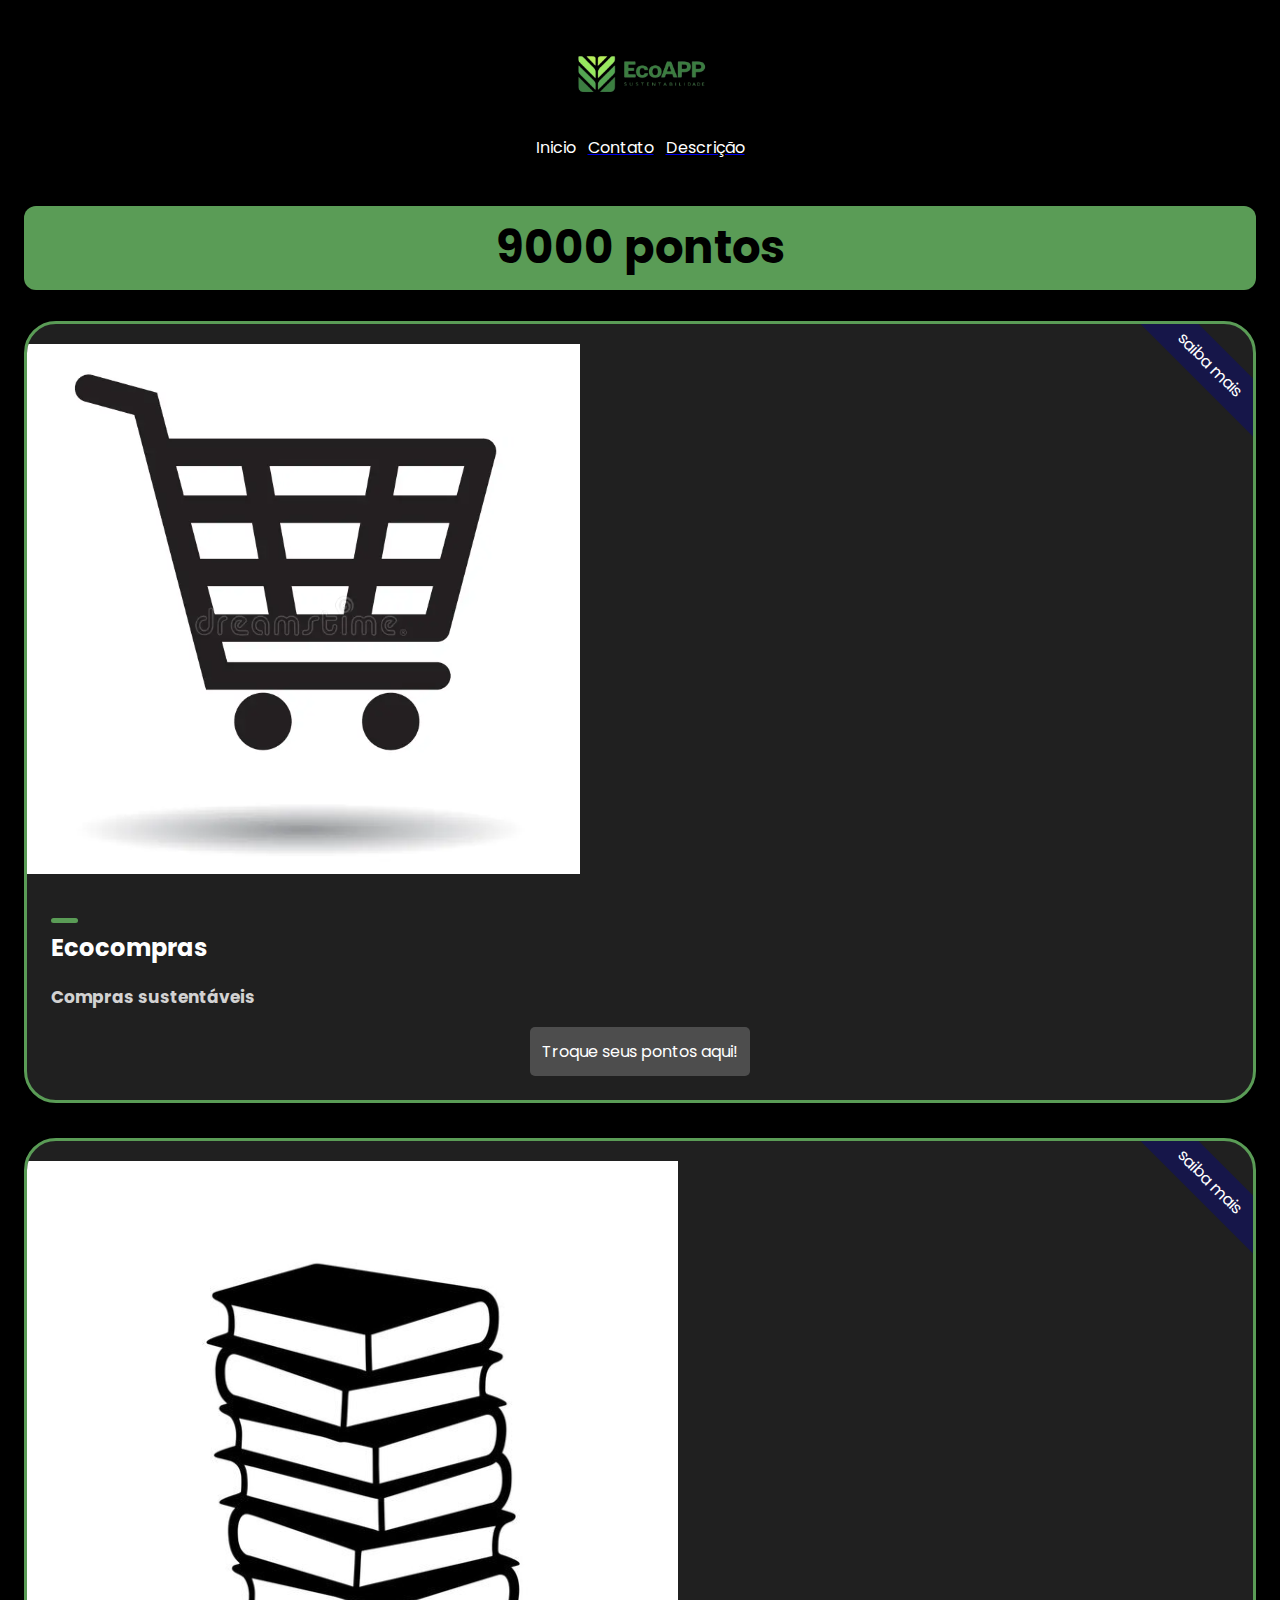
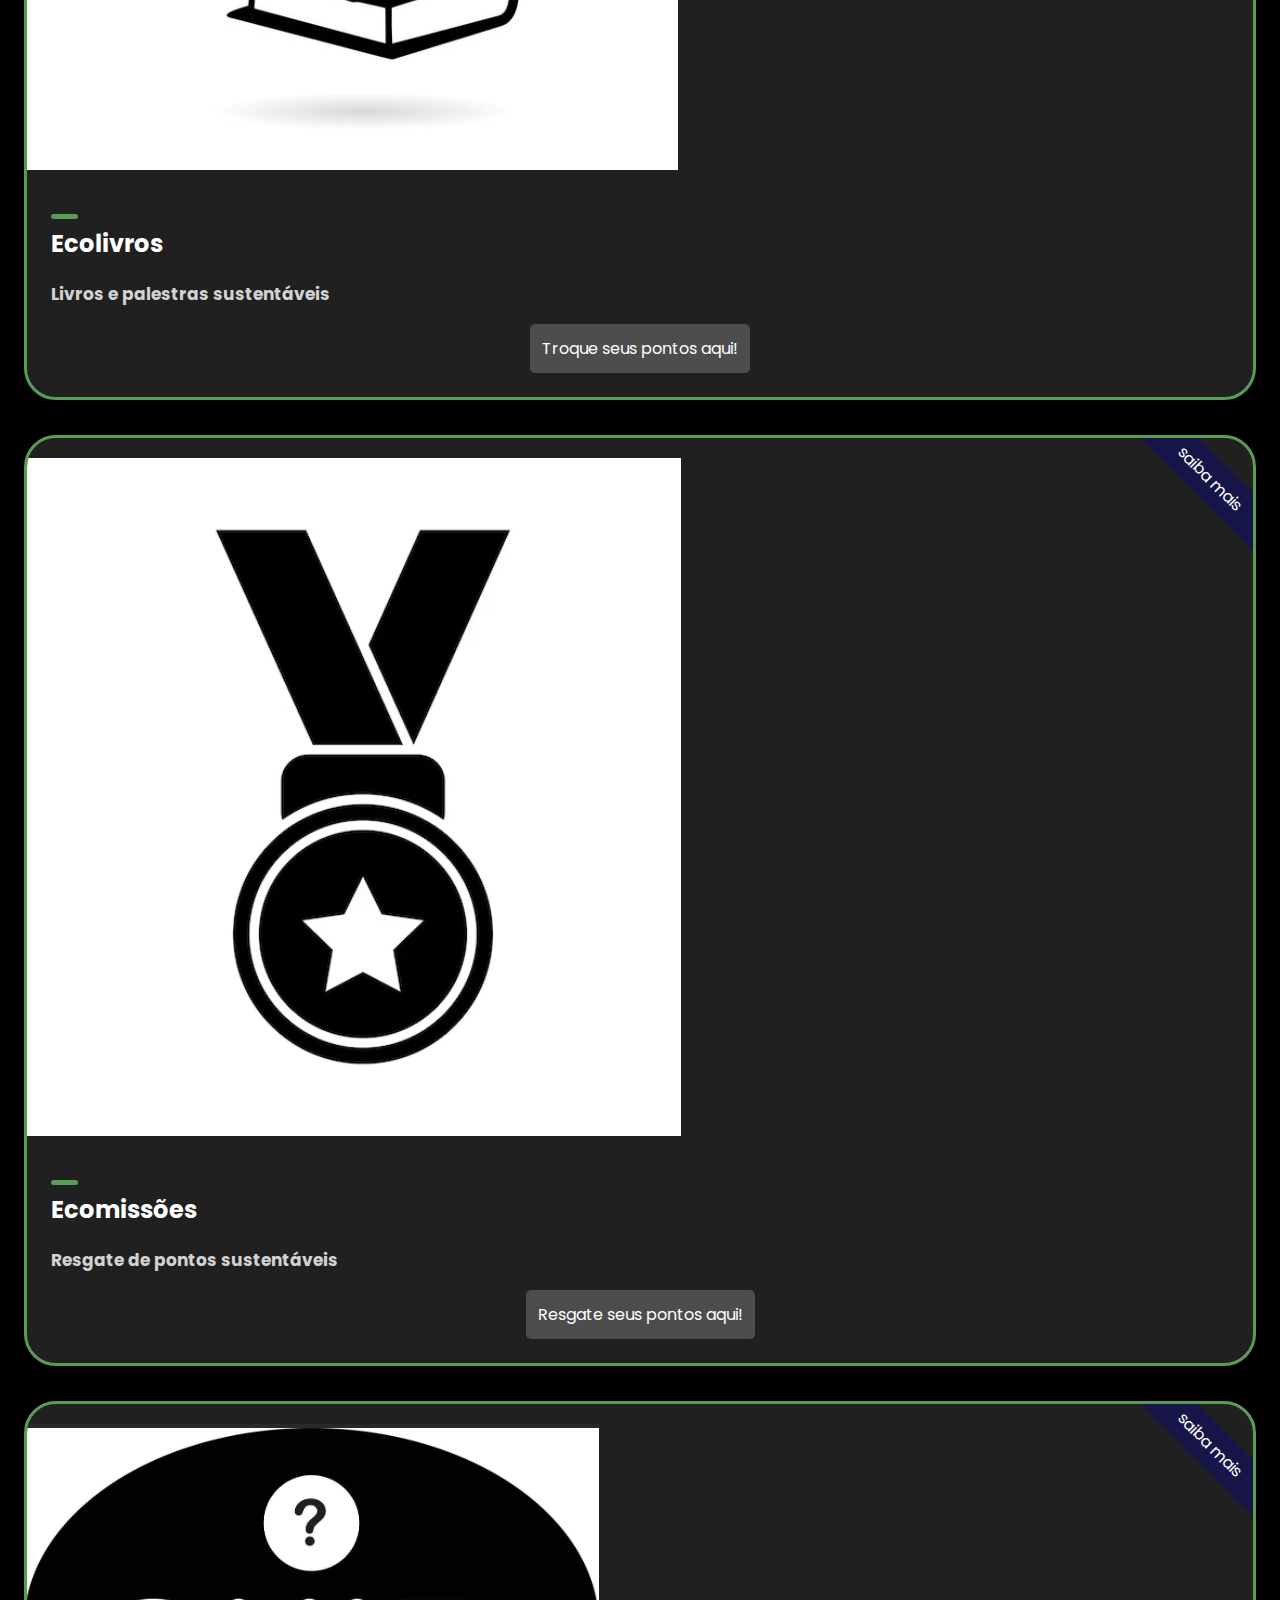
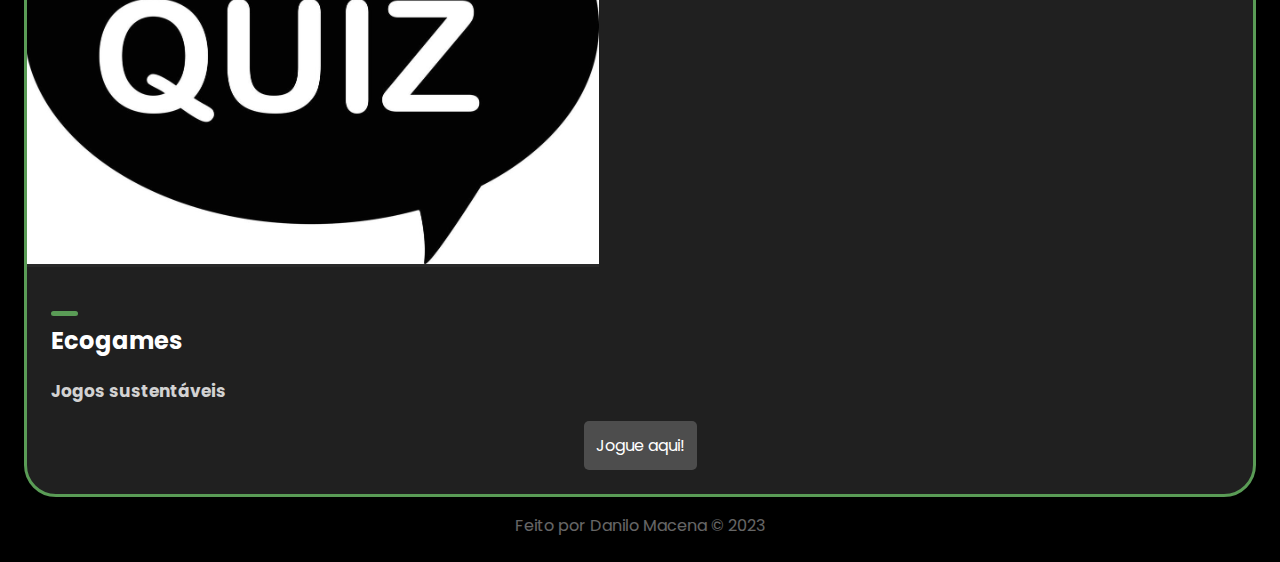
<file: index.html>
<!DOCTYPE html>
<html lang="en">

<head>
    <meta charset="UTF-8">
    <meta http-equiv="X-UA-Compatible" content="IE=edge">
    <meta name="viewport" content="width=device-width, initial-scale=1.0">
    <title>EcoApp</title>
    <link rel="preconnect" href="https://fonts.googleapis.com">
    <link rel="preconnect" href="https://fonts.gstatic.com" crossorigin>
    <link
        href="https://fonts.googleapis.com/css2?family=Nanum+Myeongjo:wght@700&family=Poppins:wght@300;500;700&display=swap"
        rel="stylesheet">
    <link rel="stylesheet" href="style.css">
</head>

<body>

    <header>

        <img class="logo-senac" src="Captura_de_tela_2025-08-22_141816-removebg-preview.png" alt="Logo da empresa EcoApp">
        <ul class="lista-botoes">
          

            <li>Inicio</li>

           <a href="contato.html"><li>Contato</li></a> 
           <a href="descricao.html"> <li>Descrição</li></a>

        </ul>
    </header>

    <main>
        <h1>9000 pontos</h1>
        <ul class="cursos-lista">
            <li class="curso-item">
                <img src="Captura de tela 2025-08-22 145739.png" alt="Curso de enfermagem">
                <div class="curso-texto">
                    <a href="#">saiba mais</a>
                    <span></span>
                    <h2>Ecocompras</h2>
                    <p class="PARAGRAFO">Compras sustentáveis</p>

                    <ul>
                        <li>Troque seus pontos aqui!</li>
                    

                    </ul>
                </div>
            </li>

            <li class="curso-item">
                <img src="Captura de tela 2025-08-22 153031.png" alt="Curso de programacão">
                <div class="curso-texto">
                    <a href="#">saiba mais</a>
                    <span></span>
                    <h2>Ecolivros</h2>
                    <p class="PARAGRAFO">Livros e palestras sustentáveis</p>

                    <ul>
                        <li>Troque seus pontos aqui!</li>
                       

                    </ul>
                </div>
                </a>
            </li>

            <li class="curso-item">

                <img src="Captura de tela 2025-08-22 153207.png" alt="Curso de administração">
                <div class="curso-texto">
                    <a href="#">saiba mais</a>
                    <span></span>
                    <h2>Ecomissões</h2>
                    <p class="PARAGRAFO">Resgate de pontos sustentáveis
                    </p>

                    <ul> 
                        <li>Resgate seus pontos aqui!</li>
                       

                    </ul>
                </div>
            </li>

            <li class="curso-item">
                <img src="Captura de tela 2025-08-22 153424.png"
                    alt="Curso de programacão">
                <div class="curso-texto">
                    <a href="#">saiba mais</a>
                    <span></span>
                    <h2>Ecogames </h2>
                    <p class="PARAGRAFO">Jogos sustentáveis</p>

                    <ul>
                        <li>Jogue aqui!</li>
                        

                    </ul>
                </div>
                </a>
            </li>
        </ul>

    </main>
    <footer> Feito por Danilo Macena © 2023</footer>

    <script src="index.js"></script>
</body>

</html>
</file>
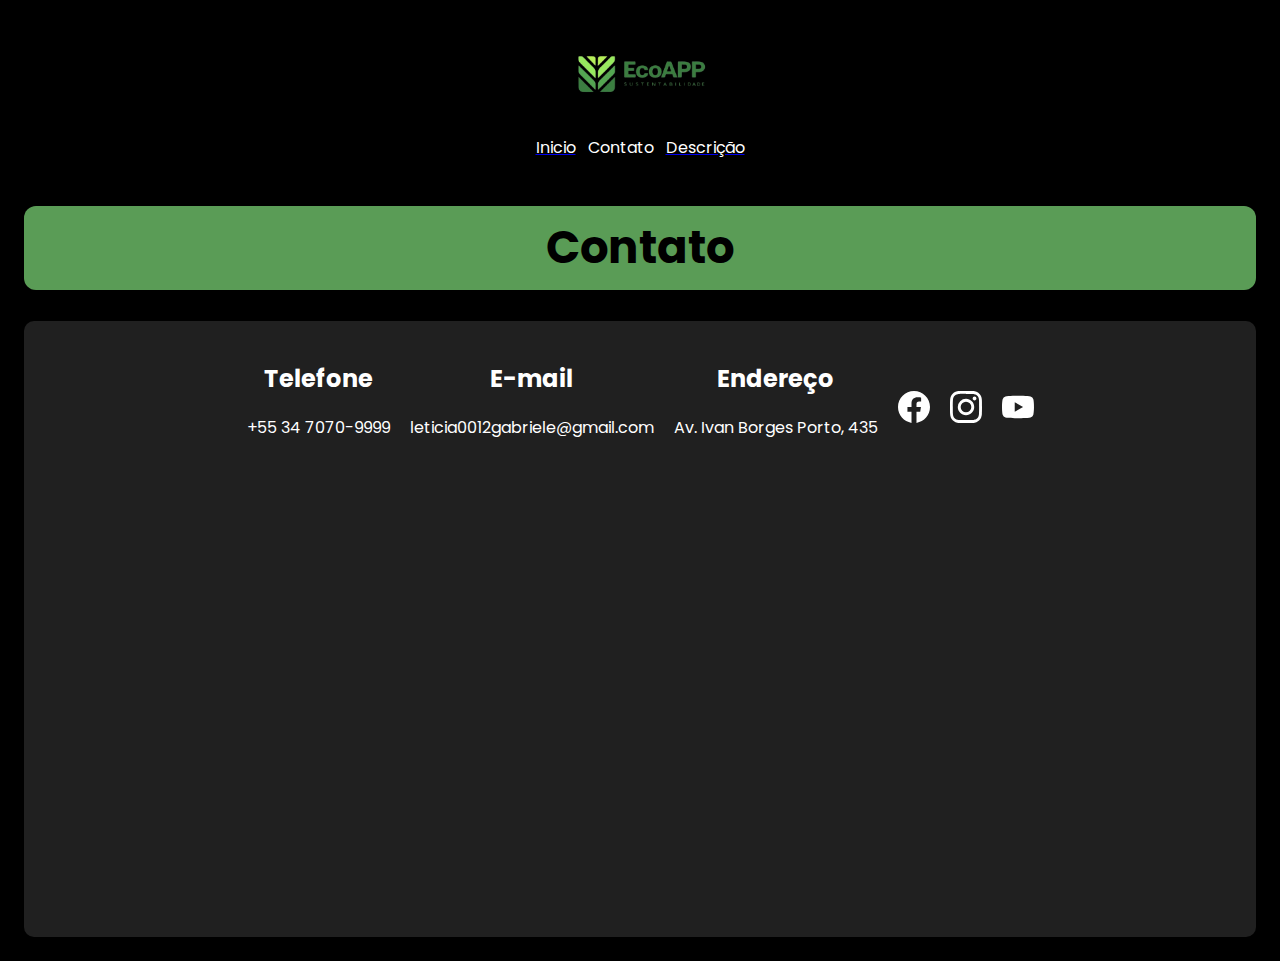
<file: contato.html>
<!DOCTYPE html>
<html lang="en">

<head>
    <meta charset="UTF-8">
    <meta http-equiv="X-UA-Compatible" content="IE=edge">
    <meta name="viewport" content="width=device-width, initial-scale=1.0">
    <title>EcoApp</title>
    <link rel="preconnect" href="https://fonts.googleapis.com">
    <link rel="preconnect" href="https://fonts.gstatic.com" crossorigin>
    <link
        href="https://fonts.googleapis.com/css2?family=Nanum+Myeongjo:wght@700&family=Poppins:wght@300;500;700&display=swap"
        rel="stylesheet">
    <link rel="stylesheet" href="style.css">
</head>

<body>
    <header>

        <img class="logo-senac" src="Captura_de_tela_2025-08-22_141816-removebg-preview.png" alt="Logo marca do Senac">
        <ul class="lista-botoes">
         
            <a href="index.html">
                <li>Inicio</li>
            </a>
            <li>Contato</li>
           <a href="descricao.html"> <li>Descrição</li></a>
        </ul>
    </header>
    <main>
        <h1>Contato</h1>
        <div class="contato">
            <ul class="contato-informacoes">
                <li>
                    <h2>Telefone</h2>
                    <span>+55 34 7070-9999</span>
                </li>
                <li>
                    <h2>E-mail</h2>
                    <span>leticia0012gabriele@gmail.com</span>
                </li>
                <li>
                    <h2>Endereço</h2>
                    <span>Av. Ivan Borges Porto, 435</span>
                </li>
                <li>
                    <ul class="contato-redes">
                        <li>
                            <img src="facebook.svg" alt="">
                        </li>
                        <li>
                         <img src="instagram.svg" alt="">
                        </li>
                        <li>
                            <img src="youtube.svg" alt="">
                        </li>
                    </ul>
                </li>
            </ul>
            <iframe src="https://www.google.com/maps/embed?pb=!1m18!1m12!1m3!1d60507.58961655703!2d-46.579021778320325!3d-18.586461999999994!2m3!1f0!2f0!3f0!3m2!1i1024!2i768!4f13.1!3m3!1m2!1s0x94ae8ac557957281%3A0x1635d8b37fce816d!2sSENAC%20Patos%20de%20Minas!5e0!3m2!1spt-PT!2sbr!4v1755884477243!5m2!1spt-PT!2sbr" width="100%" height="450" style="border:0;" allowfullscreen="" loading="lazy" referrerpolicy="no-referrer-when-downgrade"></iframe>
        </div>
    </main>

</body>

</html>
</file>
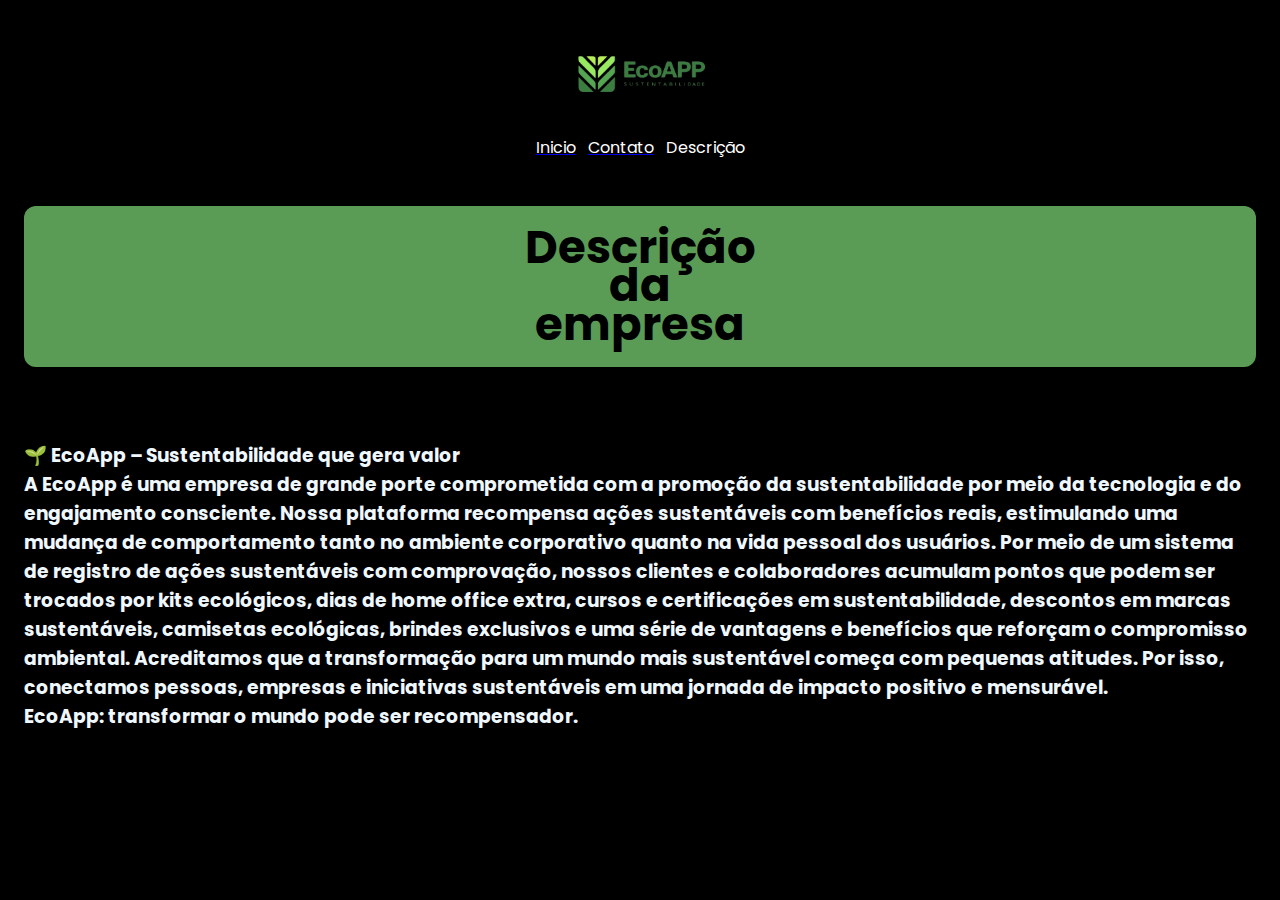
<file: descricao.html>
<!DOCTYPE html>
<html lang="en">

<head>
    <meta charset="UTF-8">
    <meta http-equiv="X-UA-Compatible" content="IE=edge">
    <meta name="viewport" content="width=device-width, initial-scale=1.0">
    <title>Drinks Einstein</title>
    <link rel="preconnect" href="https://fonts.googleapis.com">
    <link rel="preconnect" href="https://fonts.gstatic.com" crossorigin>
    <link
        href="https://fonts.googleapis.com/css2?family=Nanum+Myeongjo:wght@700&family=Poppins:wght@300;500;700&display=swap"
        rel="stylesheet">
    <link rel="stylesheet" href="style.css">
</head>

<body>

    <header>

        <img class="logo-senac" src="Captura_de_tela_2025-08-22_141816-removebg-preview.png" alt="Logo marca do Senac">
        <ul class="lista-botoes">
          

             <a href="index.html"><li>Inicio</li></a>

           <a href="contato.html"><li>Contato</li></a> 
           <li>Descrição</li>

        </ul>
    </header>

    <main>
        <h1>Descrição<br> da <br> empresa</h1>

    <br>

    <h3>🌱 EcoApp – Sustentabilidade que gera valor
        <br>
A EcoApp é uma empresa de grande porte comprometida com a promoção da sustentabilidade por meio da tecnologia e do engajamento consciente. Nossa plataforma recompensa ações sustentáveis com benefícios reais, estimulando uma mudança de comportamento tanto no ambiente corporativo quanto na vida pessoal dos usuários.
Por meio de um sistema de registro de ações sustentáveis com comprovação, nossos clientes e colaboradores acumulam pontos que podem ser trocados por kits ecológicos, dias de home office extra, cursos e certificações em sustentabilidade, descontos em marcas sustentáveis, camisetas ecológicas, brindes exclusivos e uma série de vantagens e benefícios que reforçam o compromisso ambiental.
Acreditamos que a transformação para um mundo mais sustentável começa com pequenas atitudes. Por isso, conectamos pessoas, empresas e iniciativas sustentáveis em uma jornada de impacto positivo e mensurável.
<br>
EcoApp: transformar o mundo pode ser recompensador.</h3>
</file>
<file: style.css>
body {
    background-color: #000000;
    padding: 16px;
    font-family: 'Poppins', sans-serif;

}

img {
    
    max-width: 100%;
    margin-top: 20px;

}

ul {

    list-style: none;
    padding: 0px;
}

.logo-senac {
    width: 160px;
    margin-bottom: 17px;
    
}

.lista-botoes {
    display: flex;
    flex-direction: row;
    gap: 12px;

}

header {
    display: flex;
    flex-direction: column;
    align-items: center;
}

h1 {

    background-color:#5A9C56;
    color: rgb(0, 0, 0);
    padding: 23px;
    font-size: 45px;
    font-weight: bold;
    text-align: center;
    border-radius: 12px;
    line-height: 85%;
}

.curso-item {
    background-color: #202020;
    color: white;
    position: relative;
    overflow: hidden;
    border-radius: 32px;
    border: 3px solid #5A9C56;
}

.PARAGRAFO {

    color: #d2d2d2;
    font-size: 17px;
    font-weight: bold;
}

li {
    color: white;
}

.curso-texto {
    padding: 24px;

}

h2 {
    margin-top: 0px;
}

.curso-texto li {
    background-color: #4d4d4d;
    padding: 12px;
    border-radius: 5px;
}

.curso-texto ul {
    display: flex;
    flex-direction: row;
    flex-wrap: wrap;
    gap: 12px;
    justify-content: center;
}

.curso-texto span {

    height: 5px;
    width: 27px;
    background-color: #5A9C56;
    display: inline-block;
    border-radius: 5px;
    transition: 2s ease;

}

.curso-texto a {

    background-color: #161649;
    color: white;
    text-decoration: none;
    padding: 8px;
    position: absolute;
    top: 20px;
    right: -65px;
    width: 200px;
    text-align: center;
    transform: rotate(45deg);
}

.curso-item:hover span {
    width: 120px;

}

button {
    color: #4d4d4d00;
    background-color: #d2d2d200;
}

.cursos-lista {
    display: flex;
    flex-direction: column;
    gap: 35px;
}

footer{

    color: #ffffff;
    text-align: center;
    opacity: 0.4;
   
}

iframe{
    border-radius: 12px;
}
.contato{
    background-color: #202020;
    padding: 24px;
    border-radius: 10px;
}
.contato-redes{
    display: flex;
    flex-direction: row;
    gap: 20px;
}
.contato-informacoes{
    display: flex;
    text-align: center;
    align-items: center;
    justify-content: center;
    flex-wrap: wrap;
    gap: 20px;
}
h3{
    color: aliceblue;
}
</file>
